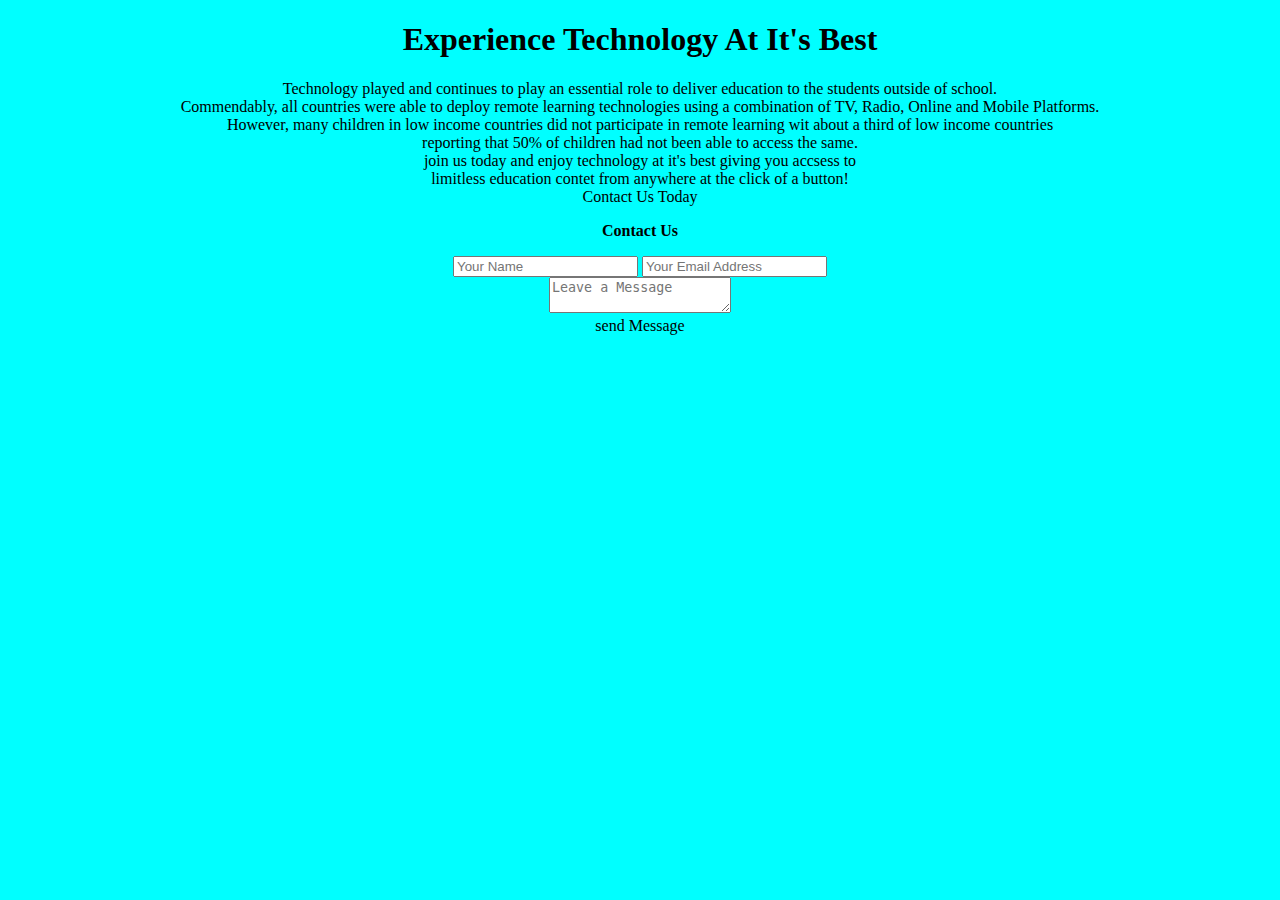
<file: index.html>
<!DOCTYPE html>
<html lang="en">
<head>
    <meta charset="UTF-8">
    <meta http-equiv="X-UA-Compatible" content="IE=edge">
    <meta name="viewport" content="width=device-width, initial-scale=1.0">
    <link href="style.css" rel="stylesheet" type="text/css">
    <title>Document</title>
</head>
<body>
    <h1>Experience Technology At It's Best</h1>
    <div>
        <p>Technology played and continues to play an essential role to deliver education to the students outside of school. <br> 
            Commendably, all countries were able to deploy remote learning technologies using a combination of TV, Radio, Online and Mobile Platforms.<br> 
            However, many children in low income countries did not participate in remote learning wit about a third of low income countries <br> 
            reporting that 50% of children had not been able to access the same. <br> 
            join us today and enjoy technology at it's best giving you accsess to <br> 
            limitless education contet from anywhere at the click of a button! <br> 
            Contact Us Today 
        </p>
    </div>
    
    <div class="container">
        <p><b>Contact Us</b></p>
<div class="Log in">
    <input type="text" class="input" placeholder="Your Name">
    <input type="text" class="input" placeholder="Your Email Address">


</div>
    <div class="msg"> 
        <textarea class="area" placeholder="Leave a Message"></textarea>
    </div>
    <div class="btn"> send Message</div>
    </div>
    
</body>
</html>
</file>
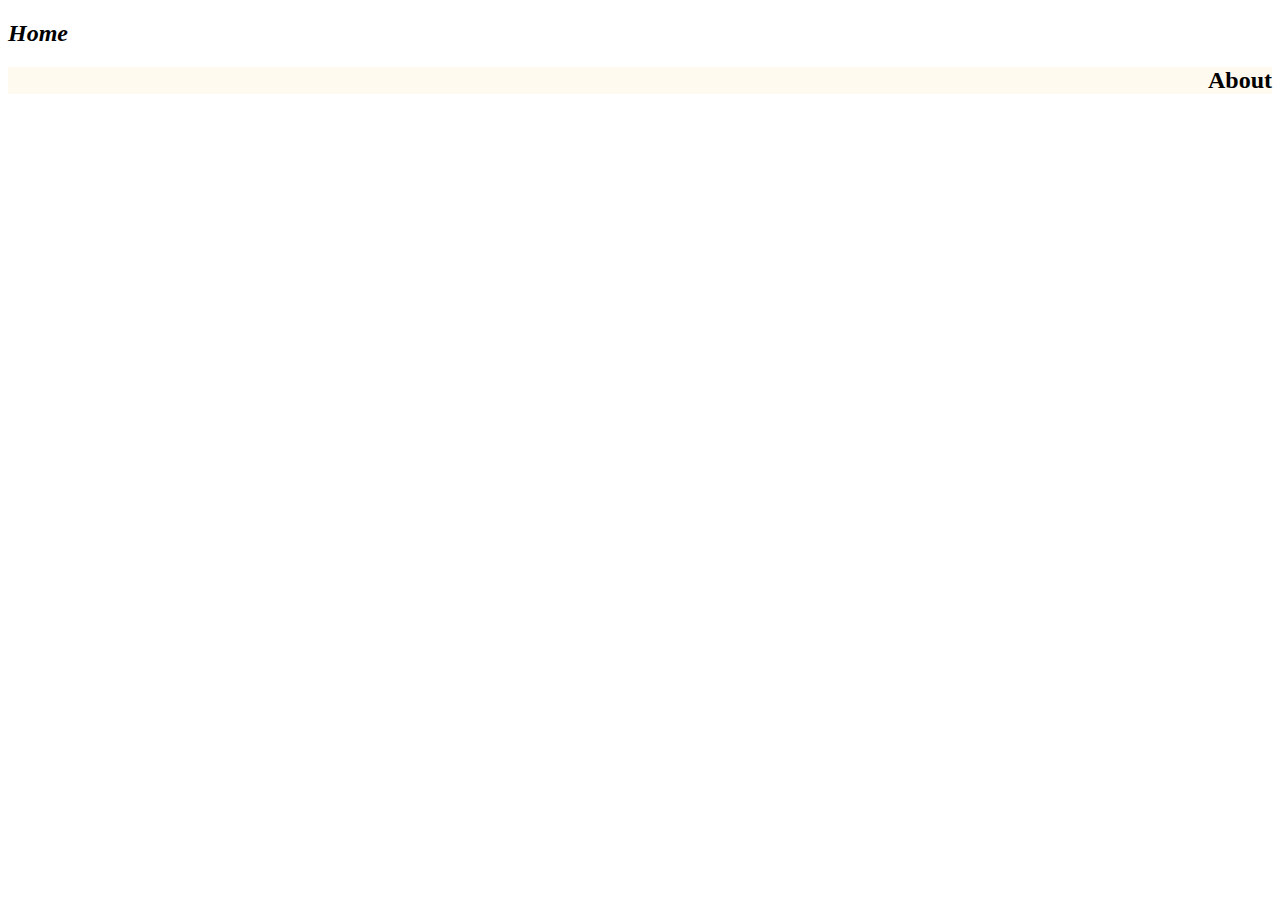
<file: ft-hero-section-body/index.html>
<!DOCTYPE html>
<html lang="en">
<head>
    <meta charset="UTF-8">
    <meta http-equiv="X-UA-Compatible" content="IE=edge">
    <meta name="viewport" content="width=device-width, initial-scale=1.0">
    <title></title>
    <link rel="stylesheet" href="style.css">
    <link rel="stylesheet" href=".scss">
</head>
<label>
    <div class="Home">
        <label for="HOME"><h2><i>Home</i></h2></label>
    
      </div>
    </label>
<div class="About">
<label><h2><span>About</span></h2></label>
</div>
</html>
</file>
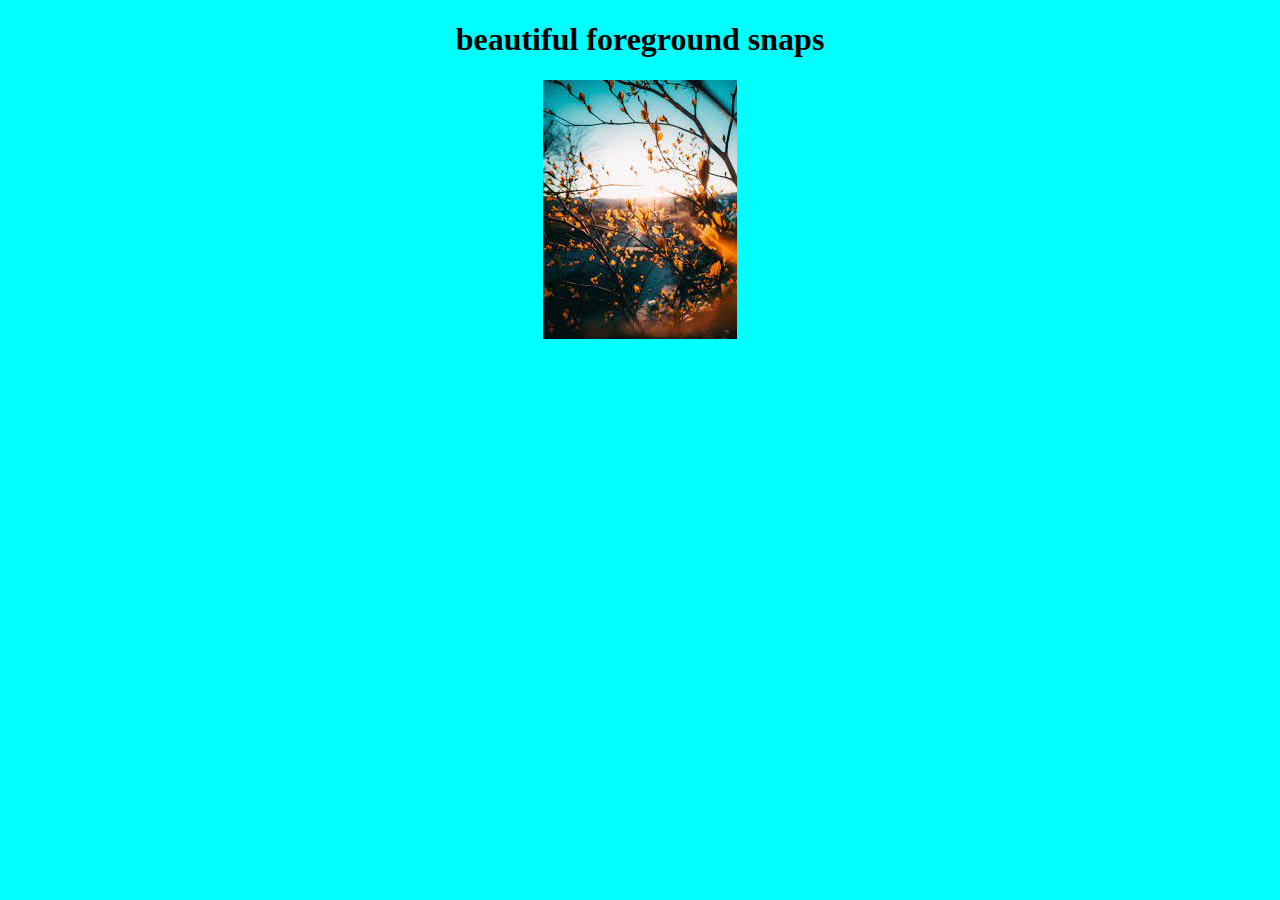
<file: ft-photos.html>
<!DOCTYPE html>
<html lang="en">
<head>
    <meta charset="UTF-8">
    <meta http-equiv="X-UA-Compatible" content="IE=edge">
    
    <meta name="viewport" content="width=device-width, initial-scale=1.0">
    <link href="style.css" rel="stylesheet">
    <title>Website photos</title>

    
</head>
<body>
<h1>beautiful foreground snaps</h1>
    <img src="paivy.jpeg" alt="A photo of an amazing landscape">
</body>
</html>
</file>
<file: style.css>
body{
  background-color: aqua;  
text-align: center;
}
</file>
<file: ft-hero-section-body/style.css>
.About {
 border-right: 40em;
nav-right: current;
border-right-color: rgb(243, 241, 237);
text-shadow: 4em; 
width: 100%;
background-color: floralwhite;
}

.About h2{
    text-align: right;
    text-emphasis-position: top right;
}

.Home{
    border-top-right-radius: 7%;
    margin-right: auto;
    padding-right: 0%;
    nav-right: current;
}
</file>
